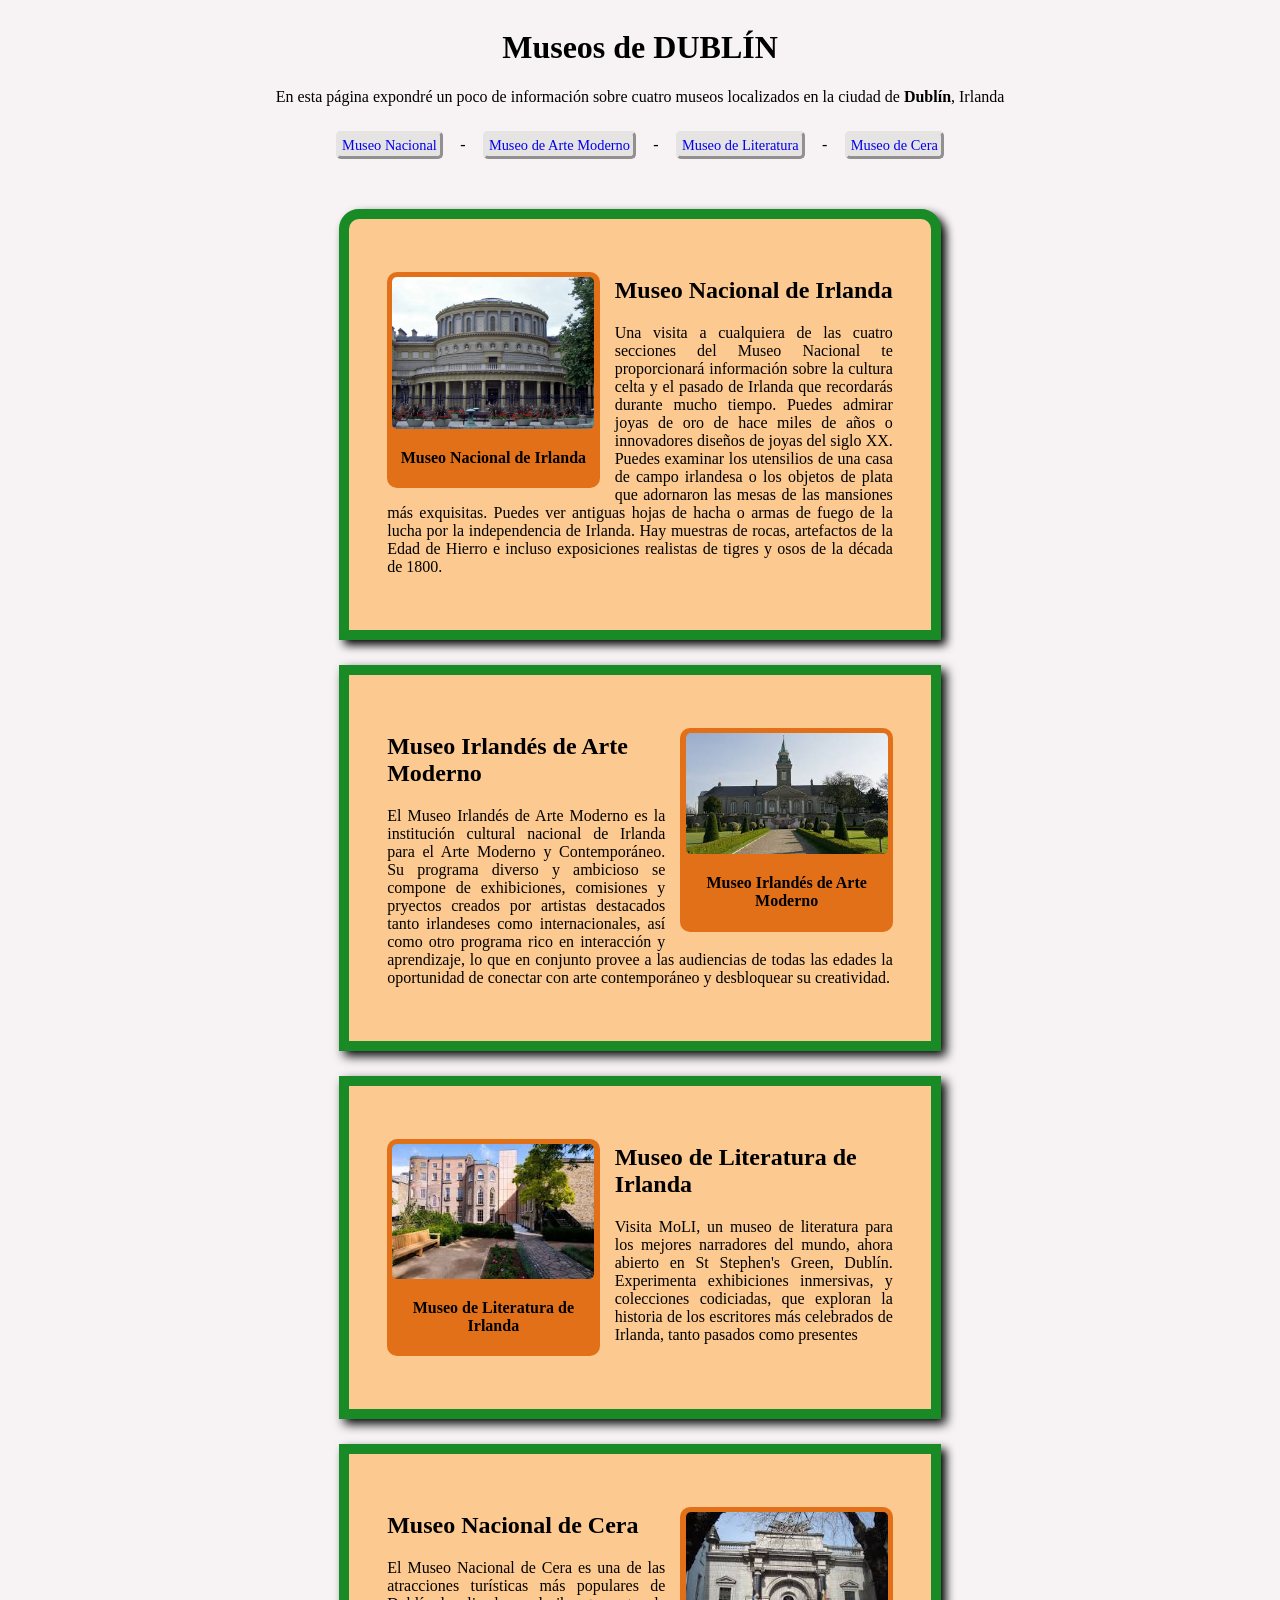
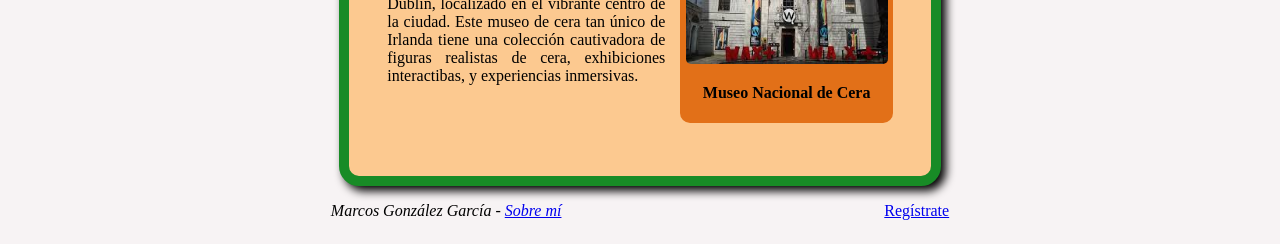
<file: index.html>
<!DOCTYPE html>
<html lang="en">

<head>
  <meta charset="UTF-8">
  <meta name="viewport" content="width=device-width, initial-scale=1.0">
  <title>Museos Dublín</title>
  <link rel="stylesheet" href="estilos/dublin.css">
</head>

<body>
  <header>
    <h1>Museos de DUBLÍN</h1>
    <p>En esta página expondré un poco de información sobre cuatro museos localizados en la ciudad de <b>Dublín</b>,
      Irlanda</p>
    <nav>
      <p>
        <a href="#museo1">Museo Nacional</a>
        - <a href="#museo2">Museo de Arte Moderno</a>
        - <a href="#museo3">Museo de Literatura</a>
        - <a href="#museo4">Museo de Cera</a>
      </p>
    </nav>
  </header>

  <main>
    <section id="museo1">
      <aside>
        <a href="https://www.ireland.com/es-es/things-to-do/attractions/irelands-national-museum/"><img src="./museos/National_Museum_of_Ireland.jpg" /></a> 
        <p class="img-footer">Museo Nacional de Irlanda</p>
      </aside>
      <h2>Museo Nacional de Irlanda</h2>
      <p>Una visita a cualquiera de las cuatro secciones del Museo Nacional te proporcionará información sobre la cultura celta y el pasado de Irlanda que recordarás durante mucho tiempo.

Puedes admirar joyas de oro de hace miles de años o innovadores diseños de joyas del siglo XX. Puedes examinar los utensilios de una casa de campo irlandesa o los objetos de plata que adornaron las mesas de las mansiones más exquisitas. Puedes ver antiguas hojas de hacha o armas de fuego de la lucha por la independencia de Irlanda. Hay muestras de rocas, artefactos de la Edad de Hierro e incluso exposiciones realistas de tigres y osos de la década de 1800.</p>
    </section>

    <section id="museo2">
      <aside>
        <a href="https://imma.ie"><img src="./museos/imma.jpg" /></a>
        <p class="img-footer">Museo Irlandés de Arte Moderno</p>
      </aside>
      <h2>Museo Irlandés de Arte Moderno</h2>
      <p>El Museo Irlandés de Arte Moderno es la institución cultural nacional de Irlanda para el Arte Moderno y Contemporáneo. Su programa diverso y ambicioso se compone de exhibiciones, comisiones y pryectos creados por artistas destacados tanto irlandeses como internacionales, así como otro programa rico en interacción y aprendizaje, lo que en conjunto provee a las audiencias de todas las edades la oportunidad de conectar con arte contemporáneo y desbloquear su creatividad.</p>
    </section>

    <section id="museo3">
      <aside>
        <a href="https://moli.ie/"><img src="./museos/moli.jpg" /></a>
        <p class="img-footer">Museo de Literatura de Irlanda</p>
      </aside>
      <h2>Museo de Literatura de Irlanda</h2>
      <p>Visita MoLI, un museo de literatura para los mejores narradores del mundo, ahora abierto en St Stephen's Green, Dublín. Experimenta exhibiciones inmersivas, y colecciones codiciadas, que exploran la historia de los escritores más celebrados de Irlanda, tanto pasados como presentes</p>
    </section>

    <section id="museo4">
      <aside>
        <a href="https://waxmuseumplus.ie/"><img src="./museos/waxmuseum.jpg" /></a>
        <p class="img-footer">Museo Nacional de Cera</p>
      </aside>
      <h2>Museo Nacional de Cera</h2>
      <p>El Museo Nacional de Cera es una de las atracciones turísticas más populares de Dublín, localizado en el vibrante centro de la ciudad. Este museo de cera tan único de Irlanda tiene una colección cautivadora de figuras realistas de cera, exhibiciones interactibas, y experiencias inmersivas.</p>
    </section>
  </main>

  <footer>
    <p><i>Marcos González García - <a href="about.html">Sobre mí</a></i></p>
    <p><a href="formulario.html">Regístrate</a></p>
  </footer>
</body>

</html>
</file>
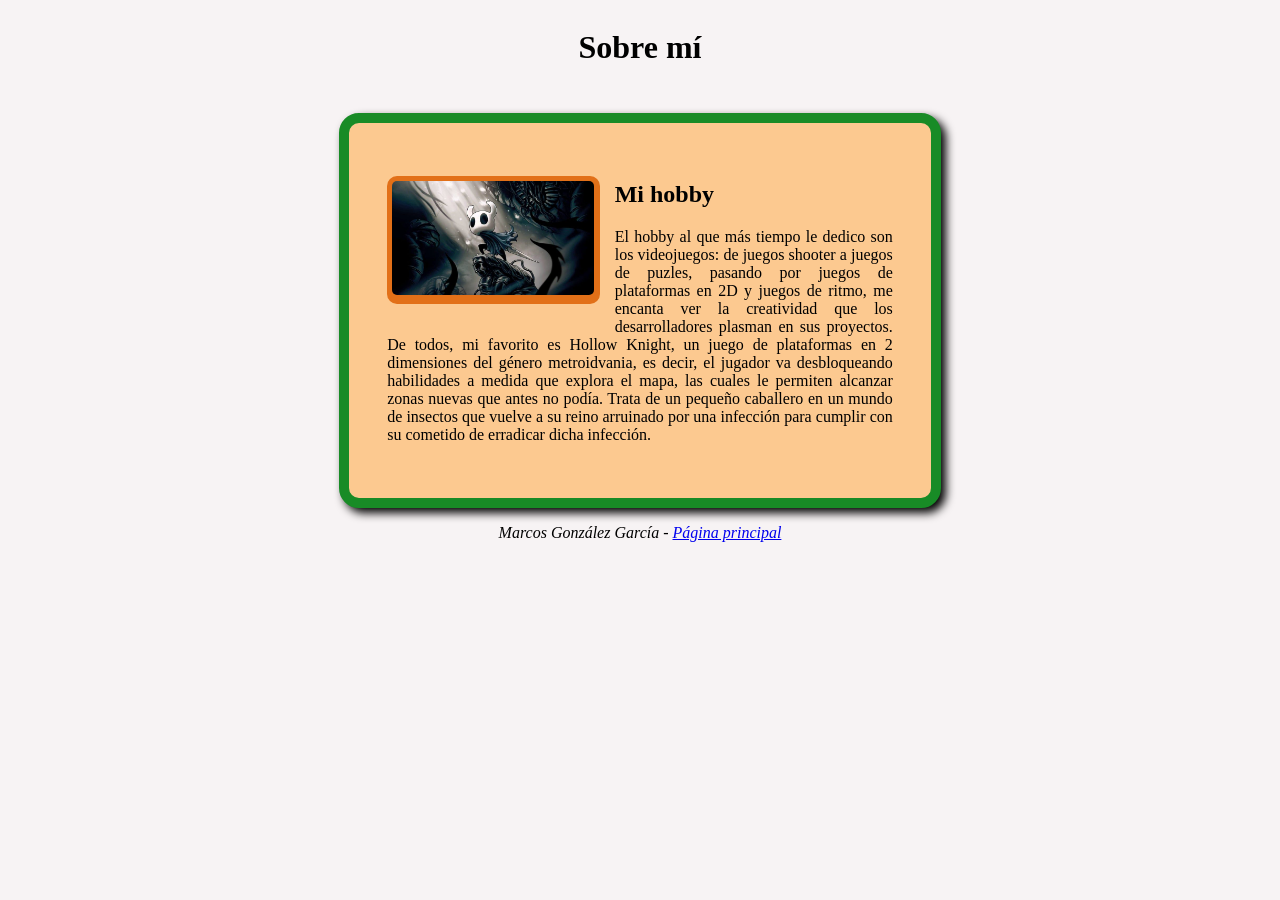
<file: about.html>
<!DOCTYPE html>
<html>

<head>
    <meta charset="UTF-8">
    <meta name="viewport" content="width=device-width, initial-scale=1.0">
    <title>Museos Dublín</title>
    <link rel="stylesheet" href="estilos/dublin.css">
</head>

<body>
    <header>
        <h1>Sobre mí</h1>
    </header>
    <main>
        <section>
            <aside>
                <img src="museos/hollow_knight.png" />
            </aside>
            <h2>Mi hobby</h2>
            <p>El hobby al que más tiempo le dedico son los videojuegos: de juegos shooter a juegos de puzles, pasando
                por juegos de plataformas en 2D y juegos de ritmo, me encanta ver la creatividad que los desarrolladores
                plasman en sus proyectos.
                De todos, mi favorito es Hollow Knight, un juego de plataformas en 2 dimensiones del género
                metroidvania, es decir, el jugador va desbloqueando habilidades a medida que explora el mapa, las cuales
                le permiten alcanzar zonas nuevas que antes no podía. Trata de un pequeño caballero en un mundo de
                insectos que vuelve a su reino arruinado por una infección para cumplir con su cometido de erradicar
                dicha infección.</p>
        </section>
    </main>

    <footer>
        <p><i>Marcos González García - <a href="index.html">Página principal</a></i></p>
    </footer>
</body>

</html>
</file>
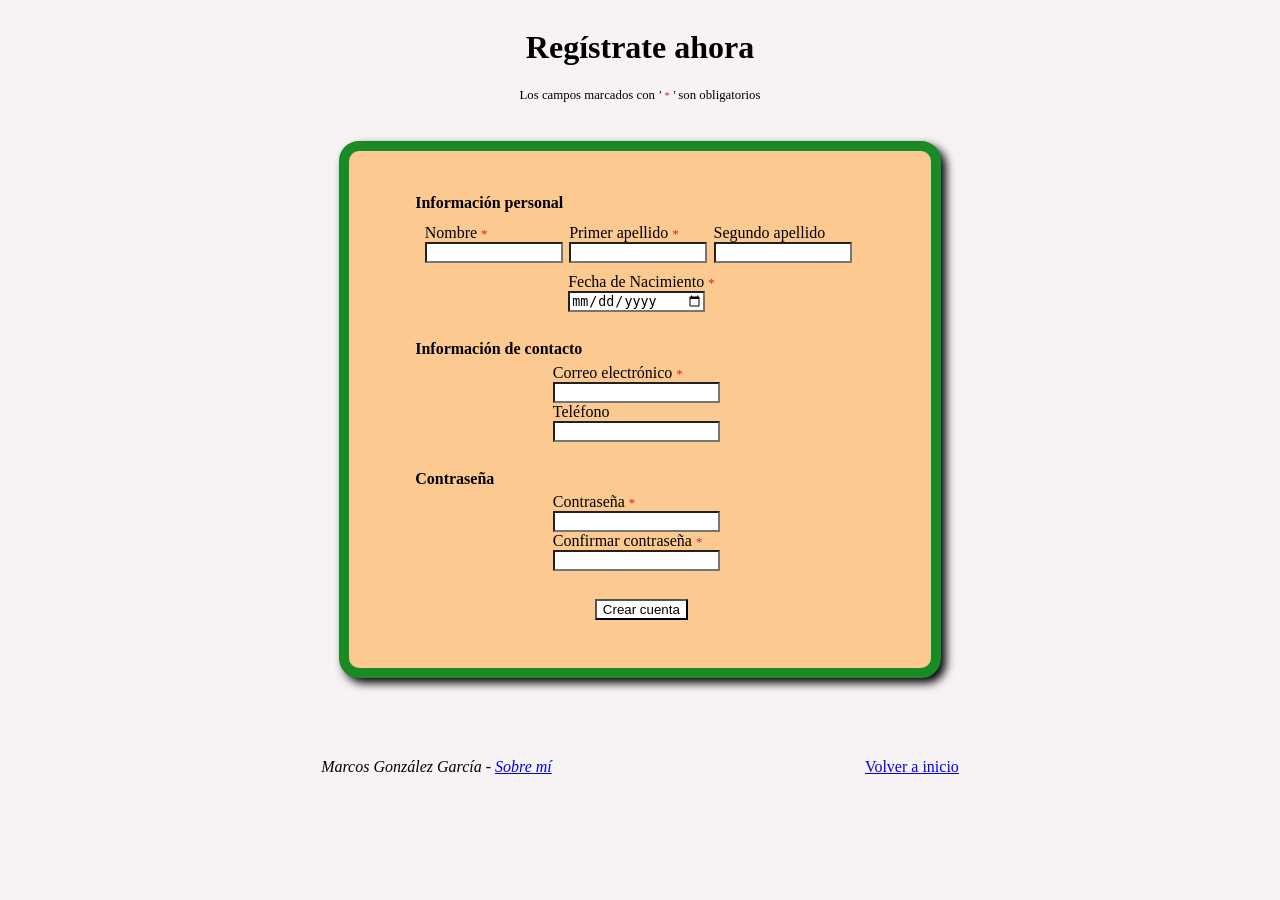
<file: formulario.html>
<!DOCTYPE html>
<html lang="en">

<head>
  <meta charset="UTF-8">
  <meta name="viewport" content="width=device-width, initial-scale=1.0">
  <title>Crear cuenta</title>
  <link rel="stylesheet" href="estilos/dublin.css">
  <link rel="stylesheet" href="estilos/estilos.css">
  <script src="javascript/codigo.js" defer></script>
</head>

<body>
  <header>
    <h1>Regístrate ahora</h1>
    <p style="font-size: .8em;">Los campos marcados con <i>' <span class="mandatoryfield">*</span> '</i> son
      obligatorios</p>
  </header>

  <main>
    <section id="form">
      <form name="datos">
        <fieldset id="main" class="vertical">
          <fieldset id="personalinfo" class="vertical">
            <legend><b>Información personal</b></legend>
            <fieldset id="nombreapellidos">
              <div>
                <label for="nombre">Nombre <span class="mandatoryfield">*</span></label>
                <input type="text" name="nombre" id="nombre">
              </div>
              <div>
                <label for="apellido1">Primer apellido <span class="mandatoryfield">*</span></label>
                <input type="text" name="apellido1" id="apellido1">
              </div>
              <div>
                <label for="apellido2">Segundo apellido</label>
                <input type="text" name="apellido2" id="apellido2">
              </div>
            </fieldset>
            <div>
              <label for="nacimiento">Fecha de Nacimiento <span class="mandatoryfield">*</span></label>
              <input type="date" name="nacimiento" id="nacimiento">
            </div>
          </fieldset>
          <br>
          <fieldset id="contactinfo" class="vertical">
            <legend><b>Información de contacto</b></legend>
            <div>
              <label for="email">Correo electrónico <span class="mandatoryfield">*</span></label>
              <input type="email" name="email" id="email">
              <label for="telefono">Teléfono</label>
              <input type="text" name="telefono" id="telefono">
            </div>
          </fieldset>
          <br>
          <fieldset id="passwordinfo" class="vertical">
            <legend><b>Contraseña</b></legend>
            <div>
              <label for="passw">Contraseña <span class="mandatoryfield">*</span></label>
              <input type="password" name="passw" id="passw">
            </div>
            <div>
              <label for="confirmpassw">Confirmar contraseña <span class="mandatoryfield">*</span></label>
              <input type="password" name="confirmpassw" id="confirmpassw">
            </div>
          </fieldset>
          <br>
          <button type="submit" onclick="enviar()">Crear cuenta</button>
        </fieldset>
      </form>
    </section>
  </main>
  <p id="registrolabel"></p>
  <p id="errorlabel" style="color: red;"></p>
  <footer>
    <p><i>Marcos González García - <a href="about.html">Sobre mí</a></i></p>
    <p><a href="index.html">Volver a inicio</a></p>
  </footer>
</body>

</html>
</file>
<file: estilos/dublin.css>
/*
  CSS de la página principal
*/

body {
  height: 100%;
  background-color: #F7F3F4;
  display: flex;
  flex-direction: column;
  align-items: center;
}

header {
  text-align: center;
  align-items: inherit;
}

nav {
  margin: 30px;
  align-items: inherit;
}

nav a {
  background-color: #e6e3e3;
  margin-left: 2%;
  margin-right: 2%;
  padding: 3px;
  border: 3px outset #e6e3e3;
  border-radius: 5px;
  text-decoration: none;
  font-size: .9em;
}

nav a:hover {
  border-style: inset;
  background-color: #d0cccc;
}

main {
  display: inherit;
  flex-direction: inherit;
  align-items: center;
  width: 100%;
}

section {
  background-color: #FCC990;
  margin-top: 2%;
  width: 40%;
  padding: 3%;
  border: 10px solid #188B26;
  box-shadow: 5px 5px 10px;
}

section:first-child {
  border-top-left-radius: 20px;
  border-top-right-radius: 20px;
}

section:last-child {
  border-bottom-left-radius: 20px;
  border-bottom-right-radius: 20px;
}

section aside {
  background-color: #E27018;
  margin: 3%;
  width: 40%;
}

section p {
  text-align: justify;
}

aside {
  border-radius: 10px;
  padding: 1%;
}

aside p {
  text-align: center;
  font-weight: bold;
}

img {
  width: 100%;
  border-radius: 5px;
}

section:nth-child(even) aside {
  float: right;
  margin-right: 0px;
}

section:nth-child(odd) aside {
  float: left;
  margin-left: 0px;
}

footer {
  width: 100%;
  display: flex;
  justify-content: space-evenly;
}
</file>
<file: estilos/estilos.css>
/*
  Estilos específicos del formulario
*/

fieldset {
  width: 95%;
  display: flex;
  justify-content: space-evenly;
  align-items: center;
  border: 0px;
}

fieldset.vertical {
  flex-direction: column;
}

fieldset#main {
  border: 5px;
}

fieldset div {
  display: flex;
  flex-direction: column;
}

input {
  width: 90%;
  background-color: white;
}

section#form {
  display: flex;
  flex-direction: column;
  align-items: center;
}

.error {
  background-color: coral;
  width: 80;
}

.errorlabel {
  color: red;
}

.mandatoryfield {
  color: crimson;
  font-size: .8em;
}

button[type="submit"] {
  background-color: white;
}

button[type="submit"]:hover {
  background-color: lightgray;
}

.success {
  background-color: greenyellow;
}
</file>
